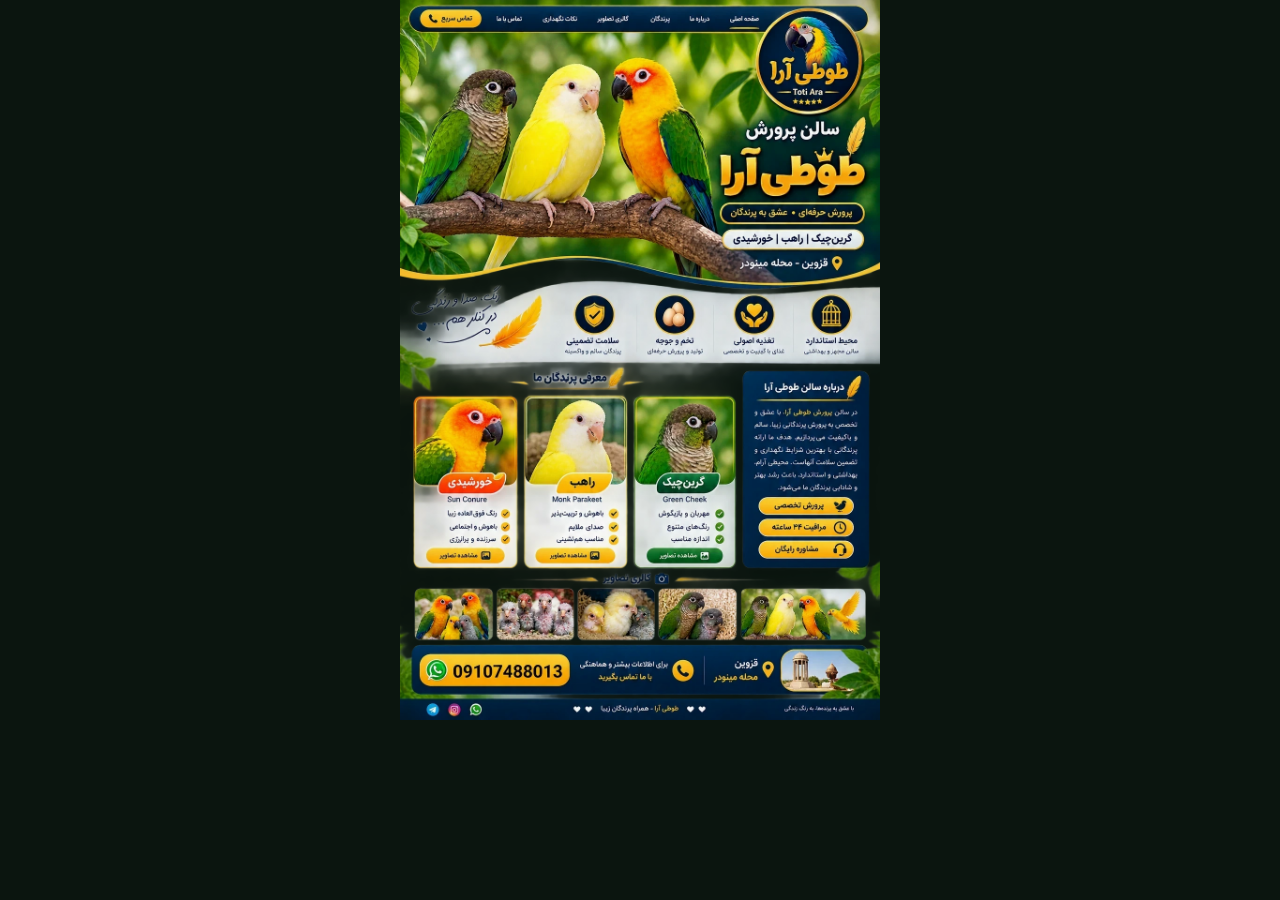
<file: index.html>
<!DOCTYPE html>
<html lang="fa" dir="rtl">
<head>
  <meta charset="UTF-8">
  <meta name="viewport" content="width=device-width, initial-scale=1.0, maximum-scale=1.0, user-scalable=no">

  <!-- SEO -->
  <title>سالن پرورش طوطی آرا قزوین | خرید و فروش طوطی، جوجه و لوازم طوطی</title>
  <meta name="description" content="سالن پرورش طوطی آرا قزوین، مرجع خرید و فروش انواع طوطی، جوجه طوطی، گرینچیک، راهب و خورشیدی با سلامت تضمینی، مشاوره تخصصی و ارسال به سراسر کشور.">
  <meta name="keywords" content="طوطی, پرورش طوطی, خرید طوطی, طوطی قزوین, جوجه طوطی, گرینچیک, راهب, خورشیدی, سالن پرورش طوطی آرا, فروش طوطی">
  <meta name="robots" content="index, follow">
  <meta name="author" content="سالن پرورش طوطی آرا قزوین">
  <meta name="theme-color" content="#0b150f">
  <meta name="google-site-verification" content="google09b97c96750304b9">
  <link rel="canonical" href="https://mohammadrezasamieizadeh-glitch.github.io/toti-ara/">
  <link rel="icon" href="hero.png">
  <meta name="geo.region" content="IR-26">
  <meta name="geo.placename" content="قزوین">

  <!-- Open Graph -->
  <meta property="og:type" content="website">
  <meta property="og:site_name" content="سالن پرورش طوطی آرا قزوین">
  <meta property="og:title" content="سالن پرورش طوطی آرا قزوین">
  <meta property="og:description" content="خرید و فروش انواع طوطی و جوجه طوطی با سلامت تضمینی از سالن پرورش طوطی آرا قزوین.">
  <meta property="og:url" content="https://mohammadrezasamieizadeh-glitch.github.io/toti-ara/">
  <meta property="og:image" content="https://mohammadrezasamieizadeh-glitch.github.io/toti-ara/hero.png">
  <meta property="og:locale" content="fa_IR">

  <!-- Twitter Card -->
  <meta name="twitter:card" content="summary_large_image">
  <meta name="twitter:title" content="سالن پرورش طوطی آرا قزوین">
  <meta name="twitter:description" content="خرید و فروش انواع طوطی و جوجه طوطی با سلامت تضمینی از سالن پرورش طوطی آرا قزوین.">
  <meta name="twitter:image" content="https://mohammadrezasamieizadeh-glitch.github.io/toti-ara/hero.png">

  <!-- Schema.org JSON-LD -->
  <script type="application/ld+json">
  {
    "@context": "https://schema.org",
    "@type": "PetStore",
    "name": "سالن پرورش طوطی آرا قزوین",
    "url": "https://mohammadrezasamieizadeh-glitch.github.io/toti-ara/",
    "image": "https://mohammadrezasamieizadeh-glitch.github.io/toti-ara/hero.png",
    "description": "سالن پرورش طوطی آرا قزوین؛ خرید و فروش انواع طوطی، جوجه طوطی و لوازم جانبی با سلامت تضمینی.",
    "address": {
      "@type": "PostalAddress",
      "addressLocality": "قزوین",
      "addressRegion": "قزوین",
      "addressCountry": "IR"
    },
    "telephone": "+98-910-748-8013",
    "priceRange": "$$",
    "areaServed": "قزوین و سراسر ایران"
  }
  </script>
  <style>
    * {
      box-sizing: border-box;
      margin: 0;
      padding: 0;
      -webkit-tap-highlight-color: transparent;
    }
    body {
      background-color: #0b150f;
      color: #fff;
      font-family: system-ui, -apple-system, BlinkMacSystemFont, 'Segoe UI', Roboto, sans-serif;
      display: flex;
      justify-content: center;
      min-height: 100vh;
    }
    .main-container {
      width: 100%;
      max-width: 480px;
      position: relative;
      background-color: #0b150f;
    }
    .poster-wrapper {
      position: relative;
      width: 100%;
      line-height: 0;
    }
    .poster-img {
      width: 100%;
      height: auto;
      display: block;
      pointer-events: none;
    }
    
    /* هات‌اسپات‌های لمسی */
    .hotspot {
      position: absolute;
      cursor: pointer;
      z-index: 10;
      background: rgba(255, 255, 255, 0.001);
    }

    /* پاپ‌آپ / مودال اطلاعات و گالری */
    .modal-overlay {
      position: fixed;
      inset: 0;
      background: rgba(0, 0, 0, 0.85);
      backdrop-filter: blur(6px);
      display: flex;
      align-items: flex-end;
      justify-content: center;
      z-index: 1000;
      opacity: 0;
      pointer-events: none;
      transition: opacity 0.25s ease;
    }
    .modal-overlay.active {
      opacity: 1;
      pointer-events: auto;
    }
    .modal-card {
      background: #122419;
      border: 1px solid #285437;
      border-radius: 24px 24px 0 0;
      width: 100%;
      max-width: 480px;
      max-height: 88vh;
      overflow-y: auto;
      padding: 20px;
      transform: translateY(100%);
      transition: transform 0.28s cubic-bezier(0.1, 0.9, 0.2, 1);
      box-shadow: 0 -10px 30px rgba(0,0,0,0.6);
    }
    .modal-overlay.active .modal-card {
      transform: translateY(0);
    }
    .modal-header {
      display: flex;
      justify-content: space-between;
      align-items: center;
      margin-bottom: 14px;
      border-bottom: 1px solid #1c3826;
      padding-bottom: 10px;
    }
    .modal-title {
      font-size: 1.15rem;
      font-weight: bold;
      color: #4ade80;
    }
    .close-btn {
      background: #203e2a;
      border: none;
      color: #fff;
      width: 32px;
      height: 32px;
      border-radius: 50%;
      font-size: 1.2rem;
      display: flex;
      align-items: center;
      justify-content: center;
      cursor: pointer;
    }
    
    /* گالری پرندگان ثبت شده */
    .bird-gallery-grid {
      display: flex;
      flex-direction: column;
      gap: 14px;
      margin-top: 15px;
      margin-bottom: 20px;
    }
    .bird-item-card {
      background: #183323;
      border: 1px solid #285437;
      border-radius: 16px;
      overflow: hidden;
      padding: 12px;
      display: flex;
      flex-direction: column;
      gap: 10px;
    }
    .bird-item-img {
      width: 100%;
      height: 240px;
      object-fit: cover;
      border-radius: 12px;
      background-color: #0b150f;
    }
    .bird-item-info {
      display: flex;
      justify-content: space-between;
      align-items: center;
      font-size: 0.95rem;
    }
    .bird-item-title {
      font-weight: bold;
      color: #fff;
    }
    .bird-item-price {
      color: #facc15;
      font-weight: bold;
    }
    .bird-item-desc {
      font-size: 0.85rem;
      color: #cbd5e1;
      line-height: 1.6;
      white-space: pre-line;
    }

    .info-content {
      line-height: 1.8;
      font-size: 0.95rem;
      color: #e2e8f0;
      margin-bottom: 20px;
    }

    .loading-text, .empty-text {
      text-align: center;
      padding: 25px 10px;
      color: #94a3b8;
      font-size: 0.95rem;
    }

    .btn-group {
      display: flex;
      flex-direction: column;
      gap: 10px;
      margin-top: 10px;
    }
    .btn {
      display: block;
      width: 100%;
      padding: 12px;
      text-align: center;
      text-decoration: none;
      border-radius: 12px;
      font-weight: bold;
      font-size: 0.95rem;
    }
    .btn-insta {
      background: linear-gradient(45deg, #f09433 0%, #e6683c 25%, #dc2743 50%, #cc2366 75%, #bc1888 100%);
      color: #fff;
    }
    .btn-call {
      background: #16a34a;
      color: #fff;
    }
  </style>
</head>
<body>

  <div class="main-container">
    <div class="poster-wrapper">
      <img src="hero.png" alt="سالن پرورش طوطی آرا قزوین" class="poster-img">

      <!-- ==================== منوی نوار ابزار بالا ==================== -->
      <!-- ۱. لوگوی بالا سمت راست (ورود به پنل مدیریت) -->
      <a href="admin.html" class="hotspot" style="top: 0.8%; left: 74%; width: 24%; height: 6.5%;" title="پنل مدیریت"></a>

      <!-- ۲. دکمه خانه / صفحه اصلی -->
      <div class="hotspot" style="top: 1.5%; left: 56%; width: 17%; height: 5%;" onclick="scrollToTop()" title="صفحه اصلی"></div>

      <!-- ۳. دکمه گالری -->
      <div class="hotspot" style="top: 1.5%; left: 38%; width: 17%; height: 5%;" onclick="openAllGallery()" title="گالری تصاویر"></div>

      <!-- ۴. دکمه درباره ما -->
      <div class="hotspot" style="top: 1.5%; left: 20%; width: 17%; height: 5%;" onclick="openAboutUs()" title="درباره ما"></div>

      <!-- ۵. دکمه تماس با ما (سمت چپ منو) -->
      <div class="hotspot" style="top: 1.5%; left: 2%; width: 17%; height: 5%;" onclick="openContactModal()" title="تماس با ما"></div>

      <!-- ==================== کارت‌های معرفی پرندگان ==================== -->
      <!-- کارت سمت چپ: خورشیدی -->
      <div class="hotspot" style="top: 55%; left: 3%; width: 28%; height: 23%;" onclick="openBirdCategory('sun', 'طوطی خورشیدی (سان کانور)')" title="طوطی خورشیدی"></div>
      <!-- کارت وسط: راهب -->
      <div class="hotspot" style="top: 55%; left: 36%; width: 28%; height: 23%;" onclick="openBirdCategory('monk', 'طوطی راهب (کواکر)')" title="طوطی راهب"></div>
      <!-- کارت سمت راست: گرین‌چیک -->
      <div class="hotspot" style="top: 55%; left: 69%; width: 28%; height: 23%;" onclick="openBirdCategory('green-cheek', 'طوطی گرین‌چیک')" title="طوطی گرین‌چیک"></div>

      <!-- ==================== بخش پایین پوستر ==================== -->
      <!-- دکمه تماس مستقیم -->
      <a href="tel:09107488013" class="hotspot" style="top: 90.5%; left: 35%; width: 62%; height: 5%;" title="تماس مستقیم"></a>
      <!-- دکمه واتساپ -->
      <a href="https://wa.me/989107488013" target="_blank" class="hotspot" style="top: 90.5%; left: 4%; width: 30%; height: 5%;" title="واتساپ"></a>
      <!-- آیکون اینستاگرام -->
      <a href="https://www.instagram.com/ara_bird_qaz/" target="_blank" rel="noopener noreferrer" class="hotspot" style="top: 97.2%; left: 9%; width: 8%; height: 2.2%;" title="اینستاگرام"></a>
    </div>
  </div>

  <!-- پاپ‌آپ عمومی / مودال -->
  <div class="modal-overlay" id="modalOverlay" onclick="closeModal(event)">
    <div class="modal-card">
      <div class="modal-header">
        <h3 class="modal-title" id="modalTitle">سالن آرا</h3>
        <button class="close-btn" onclick="hideModal()">✕</button>
      </div>
      
      <!-- محفظه محتوا -->
      <div id="birdsContainer">
        <div class="loading-text">در حال بارگذاری...</div>
      </div>
      
      <div class="btn-group">
        <a href="https://www.instagram.com/ara_bird_qaz/" target="_blank" rel="noopener noreferrer" class="btn btn-insta">
          مشاهده پیج اینستاگرام (ara_bird_qaz)
        </a>
        <a href="tel:09107488013" class="btn btn-call">
          تماس جهت خرید و مشاوره: ۰۹۱۰۷۴۸۸۰۱۳
        </a>
      </div>
    </div>
  </div>

  <script>
    const API_BASE = "https://toti-ara-gallery.mohammadrezasamieizadeh.workers.dev/api/gallery";

    function showModal(title) {
      document.getElementById('modalTitle').innerText = title;
      document.getElementById('modalOverlay').classList.add('active');
    }

    function hideModal() {
      document.getElementById('modalOverlay').classList.remove('active');
    }

    function closeModal(e) {
      if (e.target.id === 'modalOverlay') {
        hideModal();
      }
    }

    function scrollToTop() {
      window.scrollTo({ top: 0, behavior: 'smooth' });
    }

    // باز کردن درباره ما
    function openAboutUs() {
      showModal('درباره سالن پرندگان آرا');
      const container = document.getElementById('birdsContainer');
      container.innerHTML = `
        <div class="info-content">
          <p><strong>سالن پرورش و تکثیر تخصصی پرندگان آرا (قزوین)</strong></p>
          <br>
          <p>مرکز تخصصی پرورش و تکثیر انواع نژادهای باکیفیت طوطی‌سانان شامل:</p>
          <p style="margin-top: 6px;">• <strong>طوطی خورشیدی (سان کانور)</strong> در رنگ‌ها و کیفیت بالا</p>
          <p>• <strong>طوطی راهب (کواکر)</strong> در موتاسیون‌های خاص</p>
          <p>• <strong>طوطی گرین‌چیک</strong> در انواع رد فکتور، یلو ساید، آناناسی و پر نرمال</p>
          <br>
          <p>تمام پرندگان دارای سلامت کامل، پرورش‌یافته با بهترین تغذیه و مکمل‌های روز دنیا هستند.</p>
        </div>
      `;
    }

    // باز کردن تماس با ما
    function openContactModal() {
      showModal('تماس و مشاوره تخصصی');
      const container = document.getElementById('birdsContainer');
      container.innerHTML = `
        <div class="info-content">
          <p>برای دریافت قیمت روز، موجودی جوجه‌ها و پرندگان بالغ و همچنین مشاوره قبل از خرید می‌توانید با ما در ارتباط باشید:</p>
          <br>
          <p>📍 <strong>موقعیت:</strong> قزوین</p>
          <p>📞 <strong>شماره تماس:</strong> ۰۹۱۰۷۴۸۸۰۱۳</p>
          <p>📷 <strong>اینستاگرام:</strong> ara_bird_qaz@</p>
          <p>💬 <strong>واتساپ:</strong> ارتباط مستقیم از طریق کلیدهای زیر</p>
        </div>
      `;
    }

    // دریافت داده‌ها از سرور و لوکال
    async function fetchAllBirds() {
      let allBirds = [];
      try {
        const res = await fetch(API_BASE);
        if (res.ok) {
          const data = await res.json();
          allBirds = Array.isArray(data) ? data : (data.products || data.data || []);
        }
      } catch (err) {
        console.warn('Worker offline, using local storage');
      }

      const localBirds = JSON.parse(localStorage.getItem('toti_birds') || '[]');
      return [...localBirds, ...allBirds];
    }

    function renderBirdsList(birds, title) {
      const container = document.getElementById('birdsContainer');
      if (!birds || birds.length === 0) {
        container.innerHTML = `
          <div class="empty-text">
            <p>در حال حاضر تصویری در این بخش ثبت نشده است.</p>
            <p style="font-size:0.8rem; margin-top:8px; color:#64748b;">(از طریق پنل مدیریت می‌توانید عکس‌های جدید اضافه کنید)</p>
          </div>
        `;
        return;
      }

      let html = '<div class="bird-gallery-grid">';
      birds.forEach(bird => {
        const img = bird.image_url || bird.url || 'hero.png';
        const name = bird.title || bird.name || title;
        const price = bird.price ? (bird.price.includes('تومان') ? bird.price : bird.price + ' تومان') : 'تماس بگیرید';
        const desc = bird.description || '';

        html += `
          <div class="bird-item-card">
            <img src="${img}" alt="${name}" class="bird-item-img" onerror="this.src='hero.png'">
            <div class="bird-item-info">
              <span class="bird-item-title">${name}</span>
              <span class="bird-item-price">${price}</span>
            </div>
            ${desc ? `<div class="bird-item-desc">${desc}</div>` : ''}
          </div>
        `;
      });
      html += '</div>';
      container.innerHTML = html;
    }

    // باز کردن گالری کامل
    async function openAllGallery() {
      showModal('گالری تمام پرندگان');
      const container = document.getElementById('birdsContainer');
      container.innerHTML = '<div class="loading-text">در حال بارگذاری تصاویر...</div>';
      
      const birds = await fetchAllBirds();
      renderBirdsList(birds, 'پرنده سالن آرا');
    }

    // باز کردن دسته خاص
    async function openBirdCategory(catKey, displayTitle) {
      showModal(displayTitle);
      const container = document.getElementById('birdsContainer');
      container.innerHTML = '<div class="loading-text">در حال بارگذاری تصاویر...</div>';

      const combined = await fetchAllBirds();

      const filtered = combined.filter(b => {
        if (!b.category) return false;
        const c = b.category.toLowerCase();
        if (catKey === 'sun') return c.includes('sun') || c.includes('خورشیدی') || c.includes('کانور');
        if (catKey === 'monk') return c.includes('monk') || c.includes('راهب') || c.includes('کواکر');
        if (catKey === 'green-cheek') return c.includes('green') || c.includes('گرین') || c.includes('cheek');
        return false;
      });

      renderBirdsList(filtered, displayTitle);
    }
  </script>
</body>
</html>
</file>
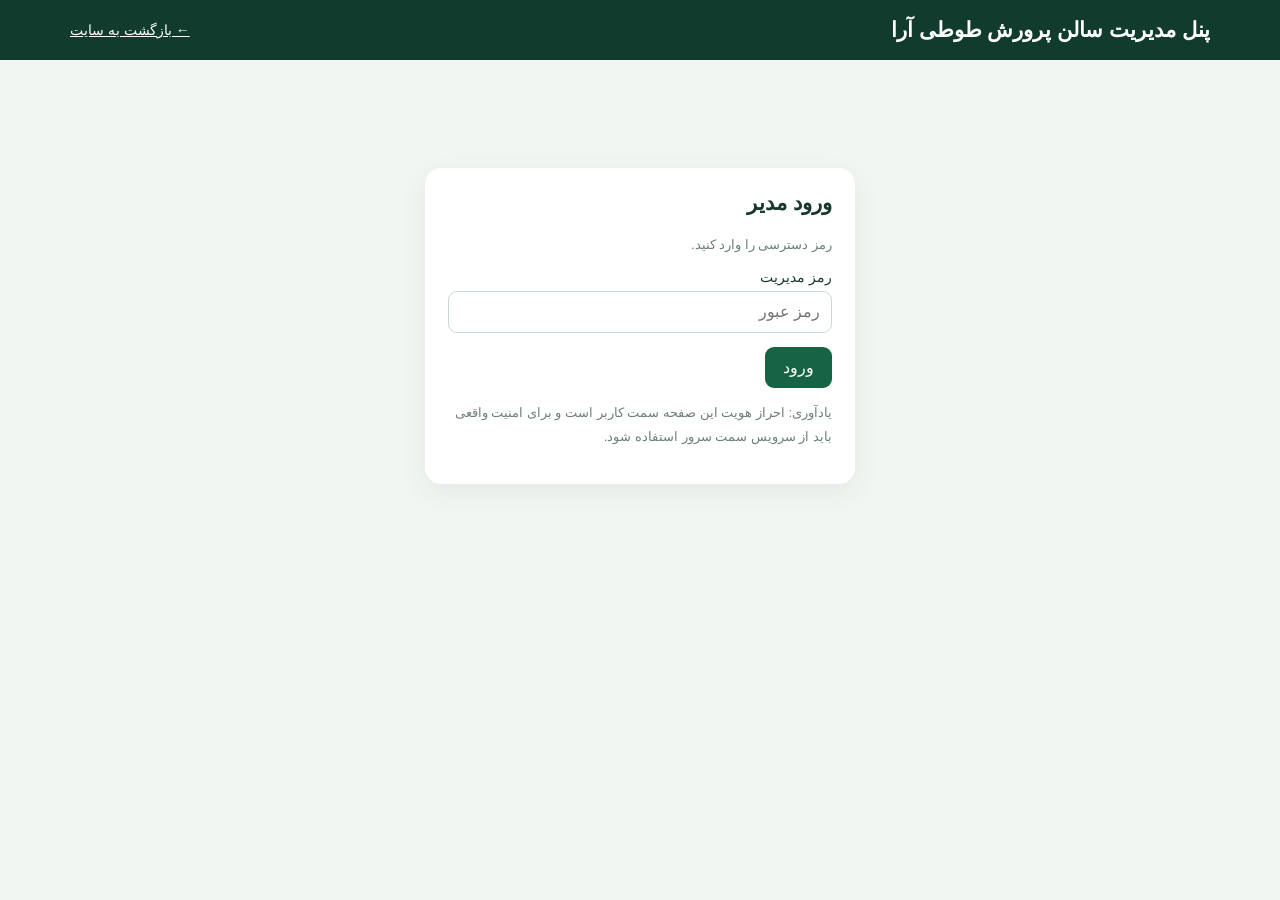
<file: admin.html>
<!doctype html><html lang="fa" dir="rtl"><head><meta charset="utf-8"><meta name="viewport" content="width=device-width,initial-scale=1"><meta name="theme-color" content="#103b2d"><title>مدیریت | سالن آرا</title><style>
*{box-sizing:border-box}body{margin:0;background:#f2f6f2;color:#17382b;font-family:Tahoma,Arial,sans-serif}header{background:#103b2d;color:white;padding:18px clamp(16px,6vw,70px);display:flex;justify-content:space-between;align-items:center}header h1{font-size:21px;margin:0}a{color:inherit}.wrap{max-width:1000px;margin:30px auto;padding:0 16px}.panel{background:white;border-radius:16px;padding:23px;box-shadow:0 8px 28px #12341c12;margin-bottom:20px}h2{margin:0 0 18px;font-size:21px}.muted{color:#6d8176;font-size:13px;line-height:1.8}label{display:block;font-size:14px;margin:12px 0 6px}input,textarea,select{width:100%;padding:11px;border:1px solid #cbd8cf;border-radius:9px;font:inherit;background:#fff}textarea{min-height:85px;resize:vertical}.row{display:grid;grid-template-columns:1fr 1fr;gap:14px}.btn{border:0;background:#176444;color:white;padding:11px 18px;border-radius:9px;font:inherit;cursor:pointer;margin:14px 0 0}.btn.secondary{background:#e8efea;color:#18402d}.btn.danger{background:#a93e3e;padding:7px 12px}.bird{display:flex;gap:16px;align-items:center;border-top:1px solid #e7eee8;padding:14px 0}.bird img{width:86px;height:72px;object-fit:cover;border-radius:9px;background:#edf1ed}.birdinfo{flex:1}.birdinfo strong{display:block;margin-bottom:6px}.login{max-width:430px;margin:12vh auto}.msg{padding:10px;background:#fff3d5;border-radius:8px;margin-top:10px;font-size:13px}.hidden{display:none!important}.toplink{font-size:14px}.filehint{font-size:12px;color:#718177}.status{font-size:12px;color:#25704e;margin-top:10px}@media(max-width:600px){.row{grid-template-columns:1fr}.bird{align-items:flex-start}}
</style></head><body><header><h1>پنل مدیریت سالن پرورش طوطی آرا</h1><a class="toplink" href="index.html">← بازگشت به سایت</a></header>
<div class="wrap"><section id="loginPanel" class="panel login"><h2>ورود مدیر</h2><p class="muted">رمز دسترسی را وارد کنید.</p><label for="secret">رمز مدیریت</label><input id="secret" type="password" autocomplete="current-password" placeholder="رمز عبور"><button class="btn" id="loginBtn">ورود</button><div id="loginMsg" class="msg hidden">رمز واردشده صحیح نیست.</div><p class="muted">یادآوری: احراز هویت این صفحه سمت کاربر است و برای امنیت واقعی باید از سرویس سمت سرور استفاده شود.</p></section>
<div id="adminApp" class="hidden"><section class="panel"><h2>افزودن / ویرایش پرنده</h2><p class="muted">اطلاعات در localStorage همین مرورگر ذخیره می‌شود. عکس انتخابی به صورت محلی ذخیره خواهد شد.</p><input type="hidden" id="birdId"><div class="row"><div><label for="name">نام پرنده</label><input id="name" placeholder="مثلاً طوطی خورشیدی"></div><div><label for="category">دسته‌بندی</label><select id="category"></select></div></div><label for="description">توضیحات</label><textarea id="description" placeholder="توضیحات کوتاه..."></textarea><label for="imageFile">تصویر پرنده (اختیاری)</label><input id="imageFile" type="file" accept="image/*"><div class="filehint">بهتر است تصویر کم‌حجم انتخاب کنید؛ فایل‌های بسیار بزرگ ممکن است از ظرفیت مرورگر بیشتر شوند.</div><label for="imageUrl">یا نشانی تصویر</label><input id="imageUrl" placeholder="https://... (یا hero.png)"><button class="btn" id="saveBtn">ذخیره پرنده</button> <button class="btn secondary" id="clearBtn">پاک‌سازی فرم</button><div id="status" class="status"></div></section>
<section class="panel"><h2>مدیریت دسته‌بندی‌ها</h2><div class="row"><div><label for="newCategory">دسته‌بندی جدید</label><input id="newCategory" placeholder="نام دسته‌بندی"></div><div style="align-self:end"><button class="btn" id="addCategory">افزودن دسته‌بندی</button></div></div><div id="catList"></div></section><section class="panel"><h2>پرنده‌های ثبت‌شده</h2><div id="birdList"></div><button class="btn secondary" id="logout">خروج از مدیریت</button></section></div></div>
<script src="supabase-config.js"></script><script>
const AUTH='totiAraAdminAuth', KEY='totiAraBirdsV1', CAT='totiAraCategoriesV1', SECRET='0216d7c3';
const initialCats=['طوطی خورشیدی','عروس هلندی','کاسکو','سایر'];
function read(k,def){try{let v=JSON.parse(localStorage.getItem(k));return Array.isArray(v)?v:def}catch(e){return def}}
function write(k,v){localStorage.setItem(k,JSON.stringify(v));try{window.dispatchEvent(new StorageEvent('storage',{key:k}))}catch(e){}}
function birds(){return read(KEY,[{id:'sample-sun',name:'طوطی خورشیدی',category:'طوطی خورشیدی',description:'برای اطلاعات بیشتر با ما تماس بگیرید.',image:'hero.png'}])}
function cats(){return read(CAT,initialCats)}
const loginPanel=document.getElementById('loginPanel'), app=document.getElementById('adminApp');function showApp(){loginPanel.classList.add('hidden');app.classList.remove('hidden');render()}
if(sessionStorage.getItem(AUTH)==='yes')showApp();document.getElementById('loginBtn').onclick=()=>{if(document.getElementById('secret').value===SECRET){sessionStorage.setItem(AUTH,'yes');document.getElementById('loginMsg').classList.add('hidden');showApp()}else document.getElementById('loginMsg').classList.remove('hidden')};document.getElementById('secret').onkeydown=e=>{if(e.key==='Enter')document.getElementById('loginBtn').click()};
function esc(v){return String(v||'').replace(/[&<>"']/g,c=>({'&':'&amp;','<':'&lt;','>':'&gt;','"':'&quot;',"'":'&#39;'}[c]))}function render(){let c=cats();document.getElementById('category').innerHTML=c.map(x=>`<option>${esc(x)}</option>`).join('');document.getElementById('catList').innerHTML=c.map((x,i)=>`<div class="birdinfo" style="padding:8px 0;border-top:1px solid #eee">${esc(x)} ${c.length>1?`<button class="btn danger" onclick="removeCat(${i})">حذف</button>`:''}</div>`).join('');document.getElementById('birdList').innerHTML=birds().map(b=>`<div class="bird"><img src="${safeUrl(b.image)}" alt=""><div class="birdinfo"><strong>${esc(b.name)}</strong><span class="muted">${esc(b.category)} — ${esc(b.description)}</span></div><button class="btn secondary" onclick="editBird('${esc(b.id)}')">ویرایش</button><button class="btn danger" onclick="deleteBird('${esc(b.id)}')">حذف</button></div>`).join('')||'<p class="muted">هنوز پرنده‌ای ثبت نشده است.</p>'}
function safeUrl(v){return /^((https?:|data:image\/)|hero\.png)/i.test(v||'')?v:'hero.png'}
window.removeCat=i=>{let c=cats();if(c.length<2)return;c.splice(i,1);write(CAT,c);render()};window.deleteBird=id=>{if(confirm('این مورد حذف شود؟')){write(KEY,birds().filter(b=>b.id!==id));render()}};window.editBird=id=>{let b=birds().find(x=>x.id===id);if(!b)return;document.getElementById('birdId').value=b.id;document.getElementById('name').value=b.name;document.getElementById('category').value=b.category;document.getElementById('description').value=b.description||'';document.getElementById('imageUrl').value=(b.image||'').startsWith('data:')?'':b.image||'';document.getElementById('imageFile').value='';window.scrollTo({top:0,behavior:'smooth'})};
document.getElementById('addCategory').onclick=()=>{let input=document.getElementById('newCategory'),v=input.value.trim();if(!v)return;if(!cats().includes(v)){write(CAT,[...cats(),v]);render()}input.value=''};document.getElementById('clearBtn').onclick=()=>{['birdId','name','description','imageUrl'].forEach(id=>document.getElementById(id).value='');document.getElementById('imageFile').value=''};
document.getElementById('saveBtn').onclick=async()=>{let name=document.getElementById('name').value.trim();if(!name){alert('نام پرنده را وارد کنید.');return}let file=document.getElementById('imageFile').files[0], url=document.getElementById('imageUrl').value.trim(), old=birds().find(b=>b.id===document.getElementById('birdId').value);let image=url||((old&&old.image)||'hero.png');if(file){if(file.size>1800000){alert('حجم تصویر بهتر است کمتر از ۱.۸ مگابایت باشد.');return}image=await new Promise((resolve,reject)=>{let r=new FileReader();r.onload=()=>resolve(r.result);r.onerror=reject;r.readAsDataURL(file)})}let b={id:old?old.id:Date.now().toString(36),name,category:document.getElementById('category').value||'سایر',description:document.getElementById('description').value.trim(),image};let all=birds();if(old)all=all.map(x=>x.id===old.id?b:x);else all.unshift(b);try{write(KEY,all);document.getElementById('status').textContent='با موفقیت ذخیره شد.';document.getElementById('clearBtn').click();render()}catch(e){alert('فضای ذخیره‌سازی مرورگر کافی نیست؛ تصویر کوچک‌تری انتخاب کنید.')}};
document.getElementById('logout').onclick=()=>{sessionStorage.removeItem(AUTH);location.reload()};
// Web Worker capability check with safe localStorage fallback (DOM/file inputs stay on main thread).
if(window.Worker){try{let blob=new Blob(['onmessage=e=>postMessage(!!e.data)'],{type:'text/javascript'}),w=new Worker(URL.createObjectURL(blob));w.postMessage(true);w.onmessage=()=>w.terminate()}catch(e){}}
</script></body></html>
</file>
